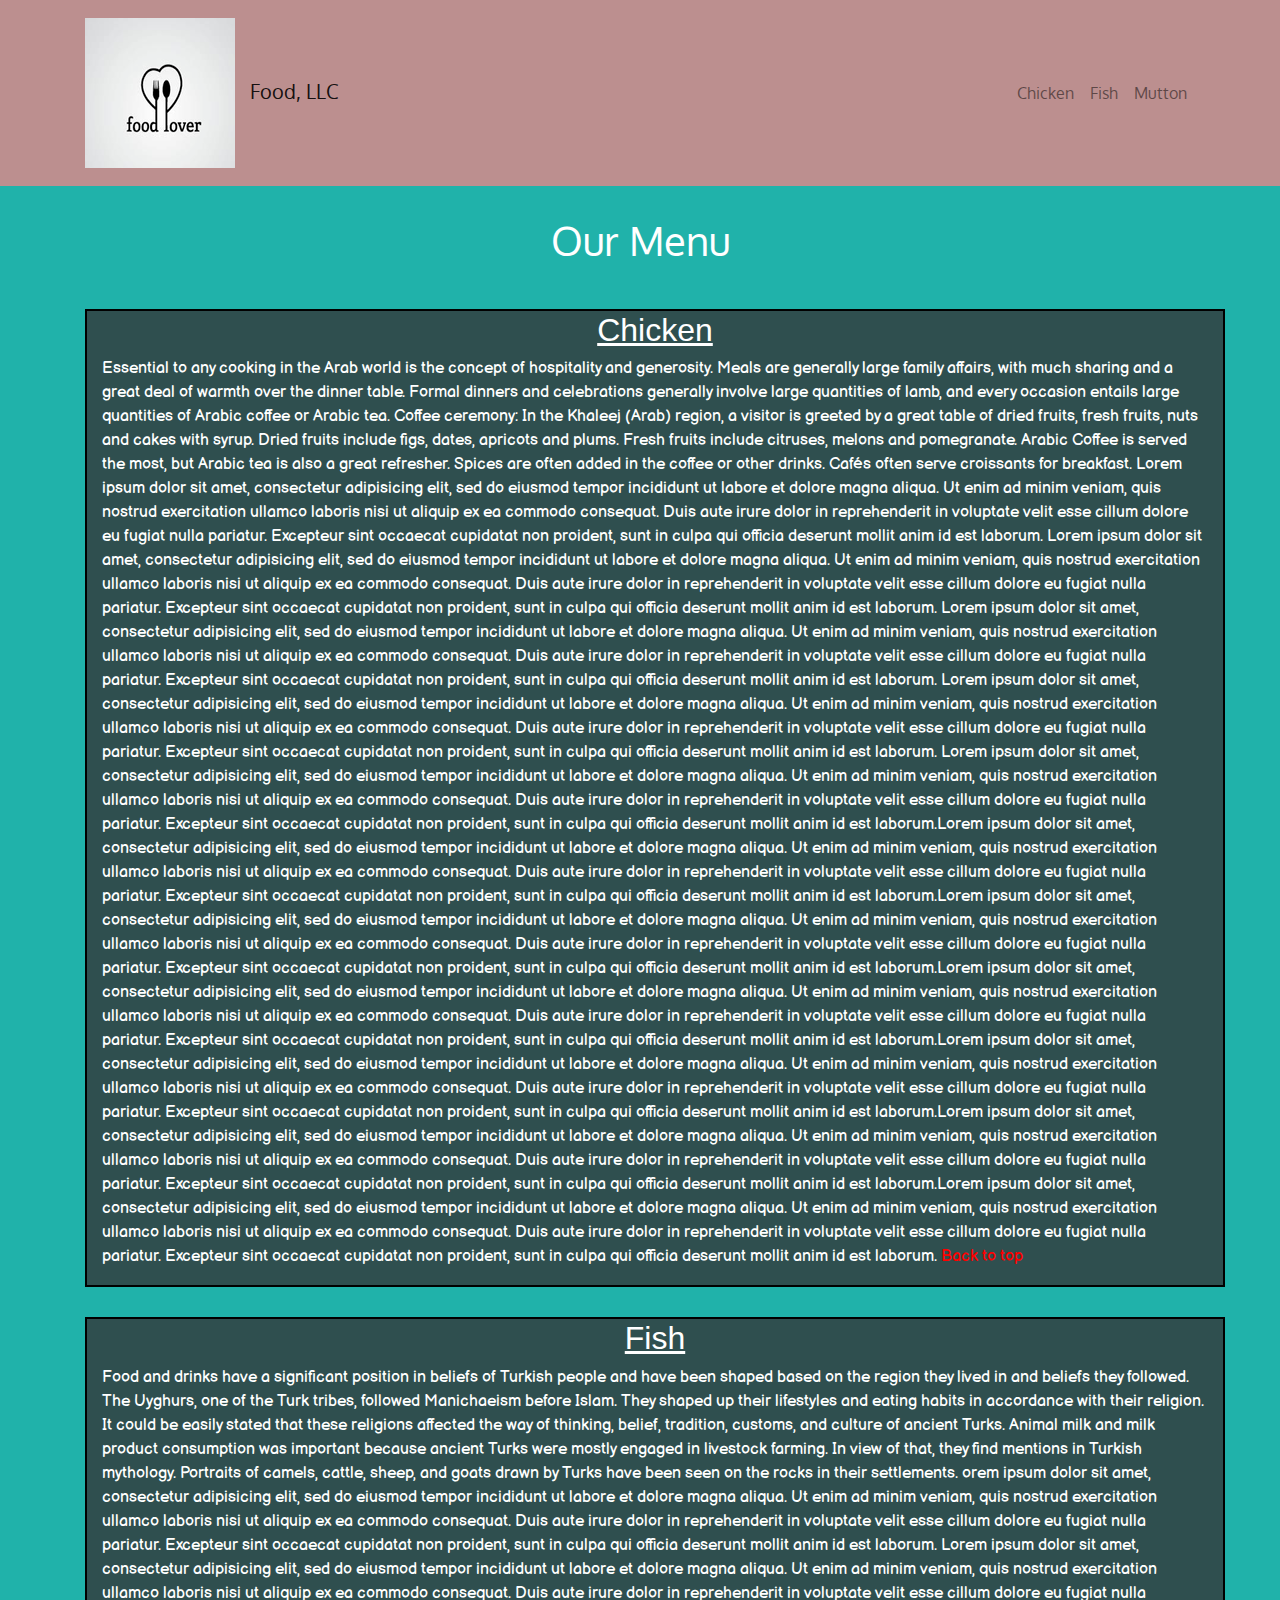
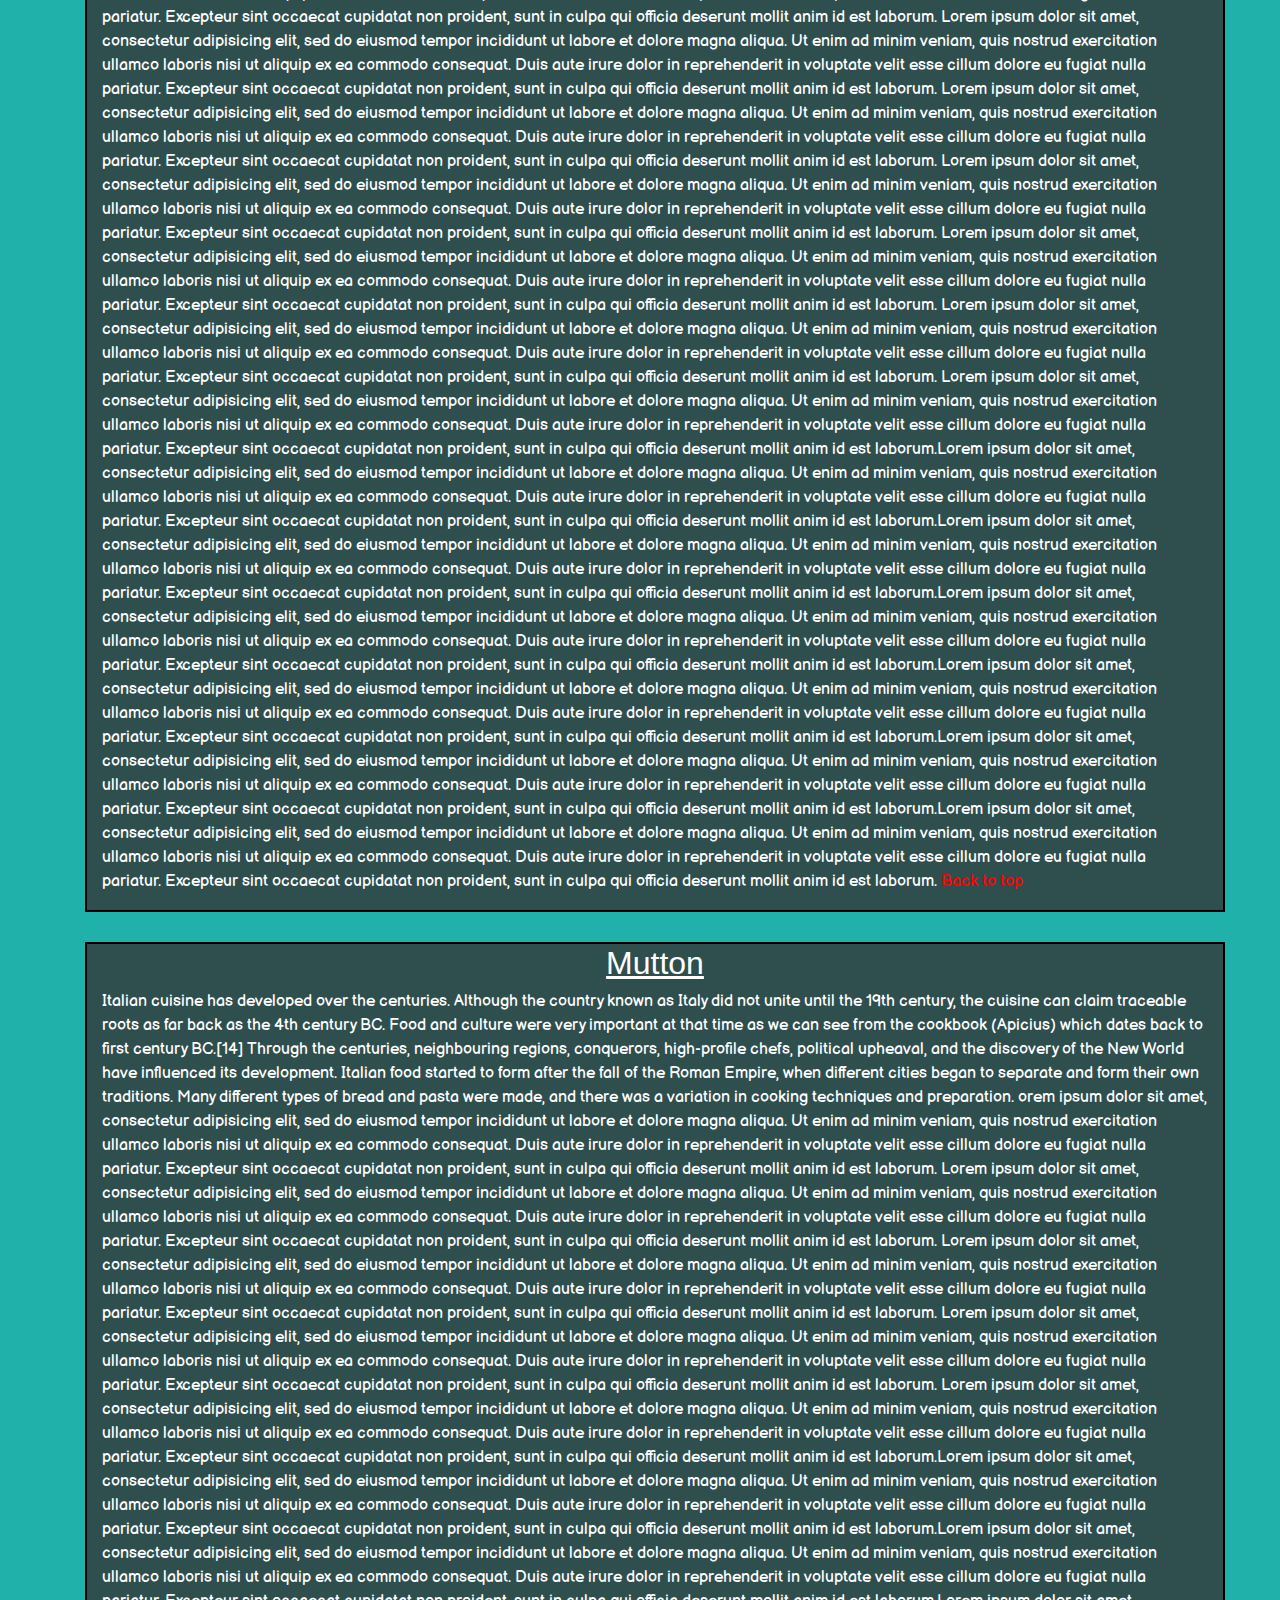
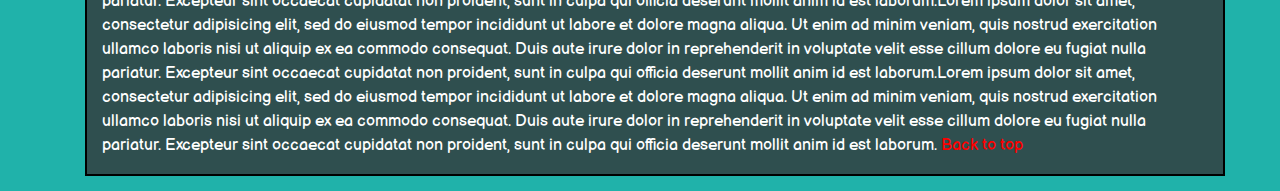
<file: index.html>
<!DOCTYPE html>
<html lang="en">
<head>
	<meta charset="utf-8">
	<meta http-equiv="X-UA-Compatible" content="IE=edge">
	<meta name="viewport" content="width=device-width, initial-scale=1">
	<title>Assignment 3 Solution</title>
	<link rel="stylesheet" type="text/css" href="css/bootstrap.min.css">
	<link rel="stylesheet" type="text/css" href="css/style.css">
	<link href='https://fonts.googleapis.com/css?family=Oxygen:400,300,700' rel='stylesheet' type='text/css'>
    <link href='https://fonts.googleapis.com/css?family=Lora' rel='stylesheet' type='text/css'>
    <link href="https://fonts.googleapis.com/css2?family=Balsamiq+Sans&display=swap" rel="stylesheet">
</head>
<body>
      <nav class="navbar navbar-expand-md navbar-light">
      	<div class="container">

  <a class="navbar-brand" href="#">
  	<img src="images/logo-img.png">
  	Food, LLC
  </a>
  <button class="navbar-toggler" type="button" data-toggle="collapse" data-target="#navbarSupportedContent" aria-controls="navbarSupportedContent" aria-expanded="false" aria-label="Toggle navigation">
    <span class="navbar-toggler-icon"></span>
  </button>

  <div class="collapse navbar-collapse" id="navbarSupportedContent">
    <ul class="navbar-nav ml-auto">
      <li class="nav-item">
        <a class="nav-link" href="#">Chicken</a>
        <a href="turkish"></a>
      </li>
      <li class="nav-item">
        <a class="nav-link" href="#">Fish</a>
      </li>
      <li class="nav-item">
        <a class="nav-link" href="#">Mutton</a>
      </li>
  </ul>
  </div>
</div>
</nav>
<a name="top"></a>
<h1> Our Menu</h1>
<div class="container">
    <div class="row">
        <div class="col-xl-12 col-lg-12 col-md-12 col-xs-12">
            <section class="arabian">
                <h2>Chicken</h2>
                <p>
                    Essential to any cooking in the Arab world is the concept of hospitality and generosity. Meals are generally large family affairs, with much sharing and a great deal of warmth over the dinner table. Formal dinners and celebrations generally involve large quantities of lamb, and every occasion entails large quantities of Arabic coffee or Arabic tea.
                    Coffee ceremony: In the Khaleej (Arab) region, a visitor is greeted by a great table of dried fruits, fresh fruits, nuts and cakes with syrup. Dried fruits include figs, dates, apricots and plums. Fresh fruits include citruses, melons and pomegranate. Arabic Coffee is served the most, but Arabic tea is also a great refresher. Spices are often added in the coffee or other drinks.
                    Cafés often serve croissants for breakfast.
                    Lorem ipsum dolor sit amet, consectetur adipisicing elit, sed do eiusmod
                    tempor incididunt ut labore et dolore magna aliqua. Ut enim ad minim veniam,
                    quis nostrud exercitation ullamco laboris nisi ut aliquip ex ea commodo
                    consequat. Duis aute irure dolor in reprehenderit in voluptate velit esse
                    cillum dolore eu fugiat nulla pariatur. Excepteur sint occaecat cupidatat non
                    proident, sunt in culpa qui officia deserunt mollit anim id est laborum.
                    Lorem ipsum dolor sit amet, consectetur adipisicing elit, sed do eiusmod
                    tempor incididunt ut labore et dolore magna aliqua. Ut enim ad minim veniam,
                    quis nostrud exercitation ullamco laboris nisi ut aliquip ex ea commodo
                    consequat. Duis aute irure dolor in reprehenderit in voluptate velit esse
                    cillum dolore eu fugiat nulla pariatur. Excepteur sint occaecat cupidatat non
                    proident, sunt in culpa qui officia deserunt mollit anim id est laborum.
                    Lorem ipsum dolor sit amet, consectetur adipisicing elit, sed do eiusmod
                    tempor incididunt ut labore et dolore magna aliqua. Ut enim ad minim veniam,
                    quis nostrud exercitation ullamco laboris nisi ut aliquip ex ea commodo
                    consequat. Duis aute irure dolor in reprehenderit in voluptate velit esse
                    cillum dolore eu fugiat nulla pariatur. Excepteur sint occaecat cupidatat non
                    proident, sunt in culpa qui officia deserunt mollit anim id est laborum.
                    Lorem ipsum dolor sit amet, consectetur adipisicing elit, sed do eiusmod
                    tempor incididunt ut labore et dolore magna aliqua. Ut enim ad minim veniam,
                    quis nostrud exercitation ullamco laboris nisi ut aliquip ex ea commodo
                    consequat. Duis aute irure dolor in reprehenderit in voluptate velit esse
                    cillum dolore eu fugiat nulla pariatur. Excepteur sint occaecat cupidatat non
                    proident, sunt in culpa qui officia deserunt mollit anim id est laborum.
                    Lorem ipsum dolor sit amet, consectetur adipisicing elit, sed do eiusmod
                    tempor incididunt ut labore et dolore magna aliqua. Ut enim ad minim veniam,
                    quis nostrud exercitation ullamco laboris nisi ut aliquip ex ea commodo
                    consequat. Duis aute irure dolor in reprehenderit in voluptate velit esse
                    cillum dolore eu fugiat nulla pariatur. Excepteur sint occaecat cupidatat non
                    proident, sunt in culpa qui officia deserunt mollit anim id est laborum.Lorem ipsum dolor sit amet, consectetur adipisicing elit, sed do eiusmod
                    tempor incididunt ut labore et dolore magna aliqua. Ut enim ad minim veniam,
                    quis nostrud exercitation ullamco laboris nisi ut aliquip ex ea commodo
                    consequat. Duis aute irure dolor in reprehenderit in voluptate velit esse
                    cillum dolore eu fugiat nulla pariatur. Excepteur sint occaecat cupidatat non
                    proident, sunt in culpa qui officia deserunt mollit anim id est laborum.Lorem ipsum dolor sit amet, consectetur adipisicing elit, sed do eiusmod
                    tempor incididunt ut labore et dolore magna aliqua. Ut enim ad minim veniam,
                    quis nostrud exercitation ullamco laboris nisi ut aliquip ex ea commodo
                    consequat. Duis aute irure dolor in reprehenderit in voluptate velit esse
                    cillum dolore eu fugiat nulla pariatur. Excepteur sint occaecat cupidatat non
                    proident, sunt in culpa qui officia deserunt mollit anim id est laborum.Lorem ipsum dolor sit amet, consectetur adipisicing elit, sed do eiusmod
                    tempor incididunt ut labore et dolore magna aliqua. Ut enim ad minim veniam,
                    quis nostrud exercitation ullamco laboris nisi ut aliquip ex ea commodo
                    consequat. Duis aute irure dolor in reprehenderit in voluptate velit esse
                    cillum dolore eu fugiat nulla pariatur. Excepteur sint occaecat cupidatat non
                    proident, sunt in culpa qui officia deserunt mollit anim id est laborum.Lorem ipsum dolor sit amet, consectetur adipisicing elit, sed do eiusmod
                    tempor incididunt ut labore et dolore magna aliqua. Ut enim ad minim veniam,
                    quis nostrud exercitation ullamco laboris nisi ut aliquip ex ea commodo
                    consequat. Duis aute irure dolor in reprehenderit in voluptate velit esse
                    cillum dolore eu fugiat nulla pariatur. Excepteur sint occaecat cupidatat non
                    proident, sunt in culpa qui officia deserunt mollit anim id est laborum.Lorem ipsum dolor sit amet, consectetur adipisicing elit, sed do eiusmod
                    tempor incididunt ut labore et dolore magna aliqua. Ut enim ad minim veniam,
                    quis nostrud exercitation ullamco laboris nisi ut aliquip ex ea commodo
                    consequat. Duis aute irure dolor in reprehenderit in voluptate velit esse
                    cillum dolore eu fugiat nulla pariatur. Excepteur sint occaecat cupidatat non
                    proident, sunt in culpa qui officia deserunt mollit anim id est laborum.Lorem ipsum dolor sit amet, consectetur adipisicing elit, sed do eiusmod
                    tempor incididunt ut labore et dolore magna aliqua. Ut enim ad minim veniam,
                    quis nostrud exercitation ullamco laboris nisi ut aliquip ex ea commodo
                    consequat. Duis aute irure dolor in reprehenderit in voluptate velit esse
                    cillum dolore eu fugiat nulla pariatur. Excepteur sint occaecat cupidatat non
                    proident, sunt in culpa qui officia deserunt mollit anim id est laborum.
                    <a href="#top" style="color: red">Back to top</a>
                </p>
            </section>

        </div>
       <div class="col-xl-12 col-lg-12 col-md-12 col-xs-12">
            <section class="turkish">
                <h2>Fish</h2>
                <p>
                   Food and drinks have a significant position in beliefs of Turkish people and have been shaped based on the region they lived in and beliefs they followed. The Uyghurs, one of the Turk tribes, followed Manichaeism before Islam. They shaped up their lifestyles and eating habits in accordance with their religion. It could be easily stated that these religions affected the way of thinking, belief, tradition, customs, and culture of ancient Turks. Animal milk and milk product consumption was important because ancient Turks were mostly engaged in livestock farming. In view of that, they find mentions in Turkish mythology. Portraits of camels, cattle, sheep, and goats drawn by Turks have been seen on the rocks in their settlements.
                   orem ipsum dolor sit amet, consectetur adipisicing elit, sed do eiusmod
                    tempor incididunt ut labore et dolore magna aliqua. Ut enim ad minim veniam,
                    quis nostrud exercitation ullamco laboris nisi ut aliquip ex ea commodo
                    consequat. Duis aute irure dolor in reprehenderit in voluptate velit esse
                    cillum dolore eu fugiat nulla pariatur. Excepteur sint occaecat cupidatat non
                    proident, sunt in culpa qui officia deserunt mollit anim id est laborum.
                    Lorem ipsum dolor sit amet, consectetur adipisicing elit, sed do eiusmod
                    tempor incididunt ut labore et dolore magna aliqua. Ut enim ad minim veniam,
                    quis nostrud exercitation ullamco laboris nisi ut aliquip ex ea commodo
                    consequat. Duis aute irure dolor in reprehenderit in voluptate velit esse
                    cillum dolore eu fugiat nulla pariatur. Excepteur sint occaecat cupidatat non
                    proident, sunt in culpa qui officia deserunt mollit anim id est laborum.
                    Lorem ipsum dolor sit amet, consectetur adipisicing elit, sed do eiusmod
                    tempor incididunt ut labore et dolore magna aliqua. Ut enim ad minim veniam,
                    quis nostrud exercitation ullamco laboris nisi ut aliquip ex ea commodo
                    consequat. Duis aute irure dolor in reprehenderit in voluptate velit esse
                    cillum dolore eu fugiat nulla pariatur. Excepteur sint occaecat cupidatat non
                    proident, sunt in culpa qui officia deserunt mollit anim id est laborum.
                    Lorem ipsum dolor sit amet, consectetur adipisicing elit, sed do eiusmod
                    tempor incididunt ut labore et dolore magna aliqua. Ut enim ad minim veniam,
                    quis nostrud exercitation ullamco laboris nisi ut aliquip ex ea commodo
                    consequat. Duis aute irure dolor in reprehenderit in voluptate velit esse
                    cillum dolore eu fugiat nulla pariatur. Excepteur sint occaecat cupidatat non
                    proident, sunt in culpa qui officia deserunt mollit anim id est laborum.
                    Lorem ipsum dolor sit amet, consectetur adipisicing elit, sed do eiusmod
                    tempor incididunt ut labore et dolore magna aliqua. Ut enim ad minim veniam,
                    quis nostrud exercitation ullamco laboris nisi ut aliquip ex ea commodo
                    consequat. Duis aute irure dolor in reprehenderit in voluptate velit esse
                    cillum dolore eu fugiat nulla pariatur. Excepteur sint occaecat cupidatat non
                    proident, sunt in culpa qui officia deserunt mollit anim id est laborum.
                    Lorem ipsum dolor sit amet, consectetur adipisicing elit, sed do eiusmod
                    tempor incididunt ut labore et dolore magna aliqua. Ut enim ad minim veniam,
                    quis nostrud exercitation ullamco laboris nisi ut aliquip ex ea commodo
                    consequat. Duis aute irure dolor in reprehenderit in voluptate velit esse
                    cillum dolore eu fugiat nulla pariatur. Excepteur sint occaecat cupidatat non
                    proident, sunt in culpa qui officia deserunt mollit anim id est laborum.
                    Lorem ipsum dolor sit amet, consectetur adipisicing elit, sed do eiusmod
                    tempor incididunt ut labore et dolore magna aliqua. Ut enim ad minim veniam,
                    quis nostrud exercitation ullamco laboris nisi ut aliquip ex ea commodo
                    consequat. Duis aute irure dolor in reprehenderit in voluptate velit esse
                    cillum dolore eu fugiat nulla pariatur. Excepteur sint occaecat cupidatat non
                    proident, sunt in culpa qui officia deserunt mollit anim id est laborum.
                    Lorem ipsum dolor sit amet, consectetur adipisicing elit, sed do eiusmod
                    tempor incididunt ut labore et dolore magna aliqua. Ut enim ad minim veniam,
                    quis nostrud exercitation ullamco laboris nisi ut aliquip ex ea commodo
                    consequat. Duis aute irure dolor in reprehenderit in voluptate velit esse
                    cillum dolore eu fugiat nulla pariatur. Excepteur sint occaecat cupidatat non
                    proident, sunt in culpa qui officia deserunt mollit anim id est laborum.Lorem ipsum dolor sit amet, consectetur adipisicing elit, sed do eiusmod
                    tempor incididunt ut labore et dolore magna aliqua. Ut enim ad minim veniam,
                    quis nostrud exercitation ullamco laboris nisi ut aliquip ex ea commodo
                    consequat. Duis aute irure dolor in reprehenderit in voluptate velit esse
                    cillum dolore eu fugiat nulla pariatur. Excepteur sint occaecat cupidatat non
                    proident, sunt in culpa qui officia deserunt mollit anim id est laborum.Lorem ipsum dolor sit amet, consectetur adipisicing elit, sed do eiusmod
                    tempor incididunt ut labore et dolore magna aliqua. Ut enim ad minim veniam,
                    quis nostrud exercitation ullamco laboris nisi ut aliquip ex ea commodo
                    consequat. Duis aute irure dolor in reprehenderit in voluptate velit esse
                    cillum dolore eu fugiat nulla pariatur. Excepteur sint occaecat cupidatat non
                    proident, sunt in culpa qui officia deserunt mollit anim id est laborum.Lorem ipsum dolor sit amet, consectetur adipisicing elit, sed do eiusmod
                    tempor incididunt ut labore et dolore magna aliqua. Ut enim ad minim veniam,
                    quis nostrud exercitation ullamco laboris nisi ut aliquip ex ea commodo
                    consequat. Duis aute irure dolor in reprehenderit in voluptate velit esse
                    cillum dolore eu fugiat nulla pariatur. Excepteur sint occaecat cupidatat non
                    proident, sunt in culpa qui officia deserunt mollit anim id est laborum.Lorem ipsum dolor sit amet, consectetur adipisicing elit, sed do eiusmod
                    tempor incididunt ut labore et dolore magna aliqua. Ut enim ad minim veniam,
                    quis nostrud exercitation ullamco laboris nisi ut aliquip ex ea commodo
                    consequat. Duis aute irure dolor in reprehenderit in voluptate velit esse
                    cillum dolore eu fugiat nulla pariatur. Excepteur sint occaecat cupidatat non
                    proident, sunt in culpa qui officia deserunt mollit anim id est laborum.Lorem ipsum dolor sit amet, consectetur adipisicing elit, sed do eiusmod
                    tempor incididunt ut labore et dolore magna aliqua. Ut enim ad minim veniam,
                    quis nostrud exercitation ullamco laboris nisi ut aliquip ex ea commodo
                    consequat. Duis aute irure dolor in reprehenderit in voluptate velit esse
                    cillum dolore eu fugiat nulla pariatur. Excepteur sint occaecat cupidatat non
                    proident, sunt in culpa qui officia deserunt mollit anim id est laborum.Lorem ipsum dolor sit amet, consectetur adipisicing elit, sed do eiusmod
                    tempor incididunt ut labore et dolore magna aliqua. Ut enim ad minim veniam,
                    quis nostrud exercitation ullamco laboris nisi ut aliquip ex ea commodo
                    consequat. Duis aute irure dolor in reprehenderit in voluptate velit esse
                    cillum dolore eu fugiat nulla pariatur. Excepteur sint occaecat cupidatat non
                    proident, sunt in culpa qui officia deserunt mollit anim id est laborum.
                    <a href="#top" style="color: red">Back to top</a> 
                </p>
            </section>
        </div>
        <div class="col-xl-12 col-lg-12 col-md-12 col-xs-12 col-12">
            <section class="italian">
                <h2>Mutton</h2>
                <p>
                    Italian cuisine has developed over the centuries. Although the country known as Italy did not unite until the 19th century, the cuisine can claim traceable roots as far back as the 4th century BC. Food and culture were very important at that time as we can see from the cookbook (Apicius) which dates back to first century BC.[14] Through the centuries, neighbouring regions, conquerors, high-profile chefs, political upheaval, and the discovery of the New World have influenced its development. Italian food started to form after the fall of the Roman Empire, when different cities began to separate and form their own traditions. Many different types of bread and pasta were made, and there was a variation in cooking techniques and preparation.
                    orem ipsum dolor sit amet, consectetur adipisicing elit, sed do eiusmod
                    tempor incididunt ut labore et dolore magna aliqua. Ut enim ad minim veniam,
                    quis nostrud exercitation ullamco laboris nisi ut aliquip ex ea commodo
                    consequat. Duis aute irure dolor in reprehenderit in voluptate velit esse
                    cillum dolore eu fugiat nulla pariatur. Excepteur sint occaecat cupidatat non
                    proident, sunt in culpa qui officia deserunt mollit anim id est laborum.
                    Lorem ipsum dolor sit amet, consectetur adipisicing elit, sed do eiusmod
                    tempor incididunt ut labore et dolore magna aliqua. Ut enim ad minim veniam,
                    quis nostrud exercitation ullamco laboris nisi ut aliquip ex ea commodo
                    consequat. Duis aute irure dolor in reprehenderit in voluptate velit esse
                    cillum dolore eu fugiat nulla pariatur. Excepteur sint occaecat cupidatat non
                    proident, sunt in culpa qui officia deserunt mollit anim id est laborum.
                    Lorem ipsum dolor sit amet, consectetur adipisicing elit, sed do eiusmod
                    tempor incididunt ut labore et dolore magna aliqua. Ut enim ad minim veniam,
                    quis nostrud exercitation ullamco laboris nisi ut aliquip ex ea commodo
                    consequat. Duis aute irure dolor in reprehenderit in voluptate velit esse
                    cillum dolore eu fugiat nulla pariatur. Excepteur sint occaecat cupidatat non
                    proident, sunt in culpa qui officia deserunt mollit anim id est laborum.
                    Lorem ipsum dolor sit amet, consectetur adipisicing elit, sed do eiusmod
                    tempor incididunt ut labore et dolore magna aliqua. Ut enim ad minim veniam,
                    quis nostrud exercitation ullamco laboris nisi ut aliquip ex ea commodo
                    consequat. Duis aute irure dolor in reprehenderit in voluptate velit esse
                    cillum dolore eu fugiat nulla pariatur. Excepteur sint occaecat cupidatat non
                    proident, sunt in culpa qui officia deserunt mollit anim id est laborum.
                    Lorem ipsum dolor sit amet, consectetur adipisicing elit, sed do eiusmod
                    tempor incididunt ut labore et dolore magna aliqua. Ut enim ad minim veniam,
                    quis nostrud exercitation ullamco laboris nisi ut aliquip ex ea commodo
                    consequat. Duis aute irure dolor in reprehenderit in voluptate velit esse
                    cillum dolore eu fugiat nulla pariatur. Excepteur sint occaecat cupidatat non
                    proident, sunt in culpa qui officia deserunt mollit anim id est laborum.Lorem ipsum dolor sit amet, consectetur adipisicing elit, sed do eiusmod
                    tempor incididunt ut labore et dolore magna aliqua. Ut enim ad minim veniam,
                    quis nostrud exercitation ullamco laboris nisi ut aliquip ex ea commodo
                    consequat. Duis aute irure dolor in reprehenderit in voluptate velit esse
                    cillum dolore eu fugiat nulla pariatur. Excepteur sint occaecat cupidatat non
                    proident, sunt in culpa qui officia deserunt mollit anim id est laborum.Lorem ipsum dolor sit amet, consectetur adipisicing elit, sed do eiusmod
                    tempor incididunt ut labore et dolore magna aliqua. Ut enim ad minim veniam,
                    quis nostrud exercitation ullamco laboris nisi ut aliquip ex ea commodo
                    consequat. Duis aute irure dolor in reprehenderit in voluptate velit esse
                    cillum dolore eu fugiat nulla pariatur. Excepteur sint occaecat cupidatat non
                    proident, sunt in culpa qui officia deserunt mollit anim id est laborum.Lorem ipsum dolor sit amet, consectetur adipisicing elit, sed do eiusmod
                    tempor incididunt ut labore et dolore magna aliqua. Ut enim ad minim veniam,
                    quis nostrud exercitation ullamco laboris nisi ut aliquip ex ea commodo
                    consequat. Duis aute irure dolor in reprehenderit in voluptate velit esse
                    cillum dolore eu fugiat nulla pariatur. Excepteur sint occaecat cupidatat non
                    proident, sunt in culpa qui officia deserunt mollit anim id est laborum.Lorem ipsum dolor sit amet, consectetur adipisicing elit, sed do eiusmod
                    tempor incididunt ut labore et dolore magna aliqua. Ut enim ad minim veniam,
                    quis nostrud exercitation ullamco laboris nisi ut aliquip ex ea commodo
                    consequat. Duis aute irure dolor in reprehenderit in voluptate velit esse
                    cillum dolore eu fugiat nulla pariatur. Excepteur sint occaecat cupidatat non
                    proident, sunt in culpa qui officia deserunt mollit anim id est laborum.
                    <a href="#top" style="color: red">Back to top</a>
                </p>
            </section>
        </div>
  </div>
</div> 

 
	<!-- JQuery(Bootstrap JS plugins depends on it) -->
    <script src="js/jquery-3.5.1.min.js"></script>
    <script src="js/bootstrap.min.js"></script>
    <!-- <script type="js/script.js"></script> -->
    <!-- nav toggler bar-->
    <script src="https://code.jquery.com/jquery-2.1.3.min.js"></script>
    <script src="http://maxcdn.bootstrapcdn.com/bootstrap/3.3.1/js/bootstrap.min.js"></script>
</body>
</html>
</file>
<file: css/style.css>
/* Base Styles*/
body{
  font-size: 16px;
  color: white;
  background-color: #20B2AA;
  font-family: oxygen;
}
nav{
  display: flex;
  justify-content: space-around;
  min-height: 8vh;
  background-color: #BC8F8F;
}
h1{
  text-align: center;
  margin-bottom: 30px;
  margin-top: 30px;
}

.row > div{
 border: 2px solid black;
 margin: 15px;
 background-color: #2F4F4F;
 font-family: sans-serif;
}
section{
  font-family: 'Balsamiq Sans', cursive;
}
h2{
 text-align: center;
 font-family: sans-serif;
 text-decoration: underline;
}
#top{
  color: white;
}
/* large devices options */
@media (min-width: 1200px) {
  img{
    width: 150px;
    height: 150px;
    margin: 5px 10px 5px 0;
  }
 .head{
    font-size: 30px;
  }
}

/* medium devices options*/
@media (min-width: 992px) and (max-width: 1199px) {
  img{
    width: 100px;
    height: 100px;
    margin: 5px 10px 5px 0;
  }
  .head{
    font-size: 25px;
  }
    }
    /* small devices options*/
@media (min-width: 768px) and (max-width: 991px) {
  img{
    width: 80px;
    height: 80px;
    margin: 5px 10px 5px 0;
  }
  .head{
    font-size: 20px;
  }
    }
    /* extra small devices options*/
@media  (max-width: 768px) {
  img{
    display: none;
  }
  .head{
    display: none;
  }
    }
</file>
